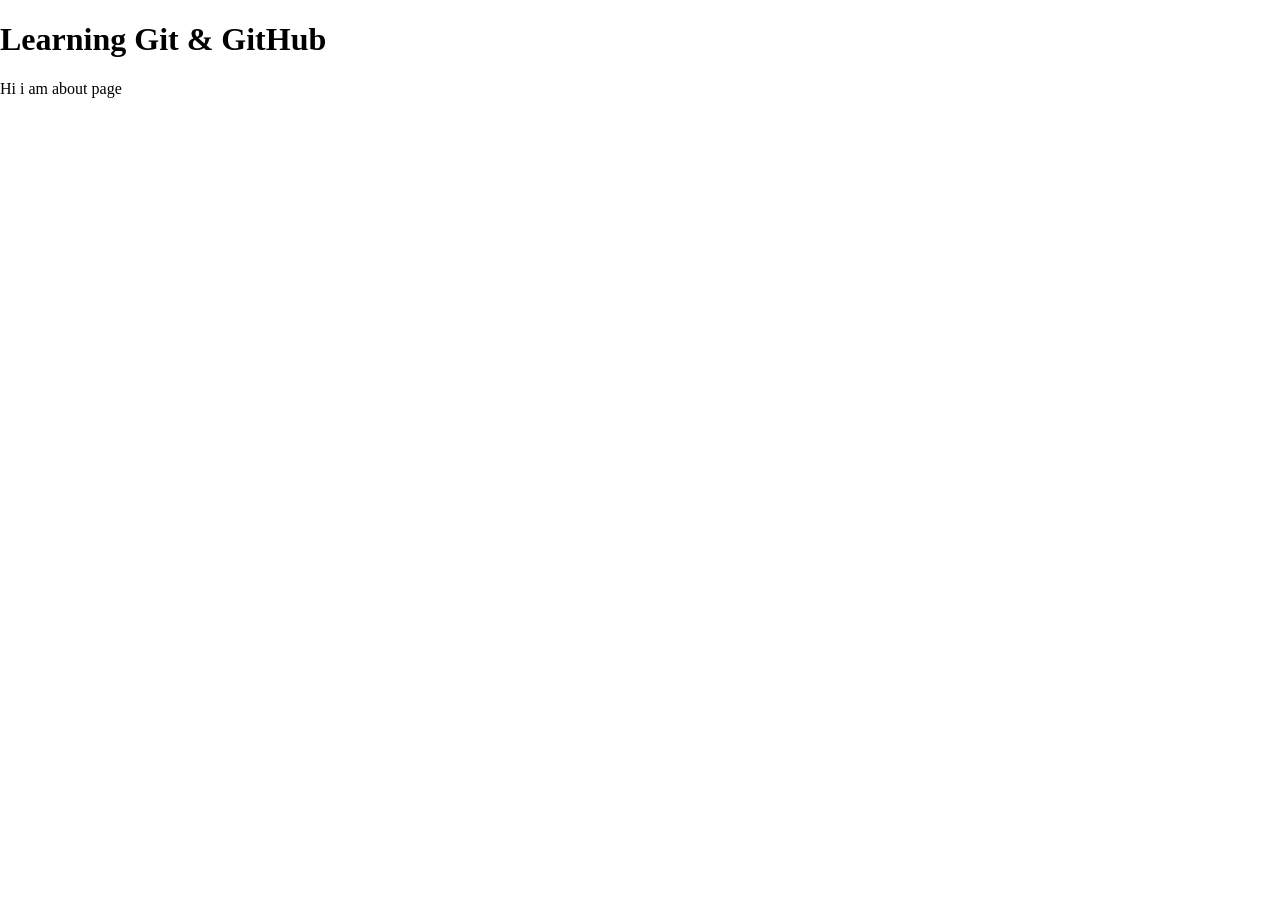
<file: index.html>
<!DOCTYPE html>
<html lang="en">
<head>
    <meta charset="UTF-8">
    <meta name="viewport" content="width=device-width, initial-scale=1.0">
    <title>Learning Git</title>
    <link rel="stylesheet" href="style.css">
</head>
<body>
    <h1>Learning Git & GitHub</h1>
    <p>Hi i am about page</p>
</body>
</html>
</file>
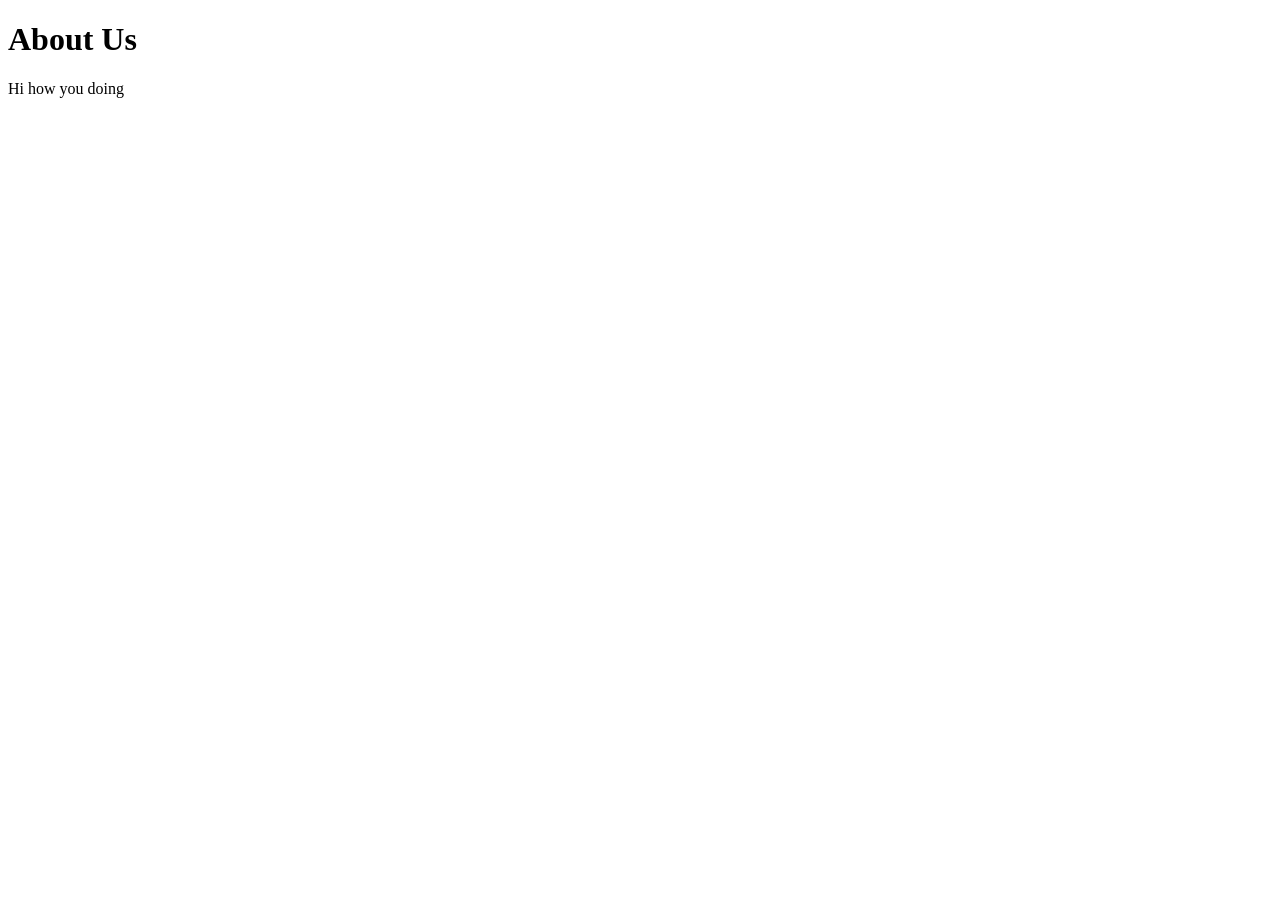
<file: about.html>
<!DOCTYPE html>
<html lang="en">
<head>
    <meta charset="UTF-8">
    <meta name="viewport" content="width=device-width, initial-scale=1.0">
    <title>About U</title>
</head>
<body>
    <h1>About Us</h1>
    <p>Hi how you doing</p>
</body>
</html>
</file>
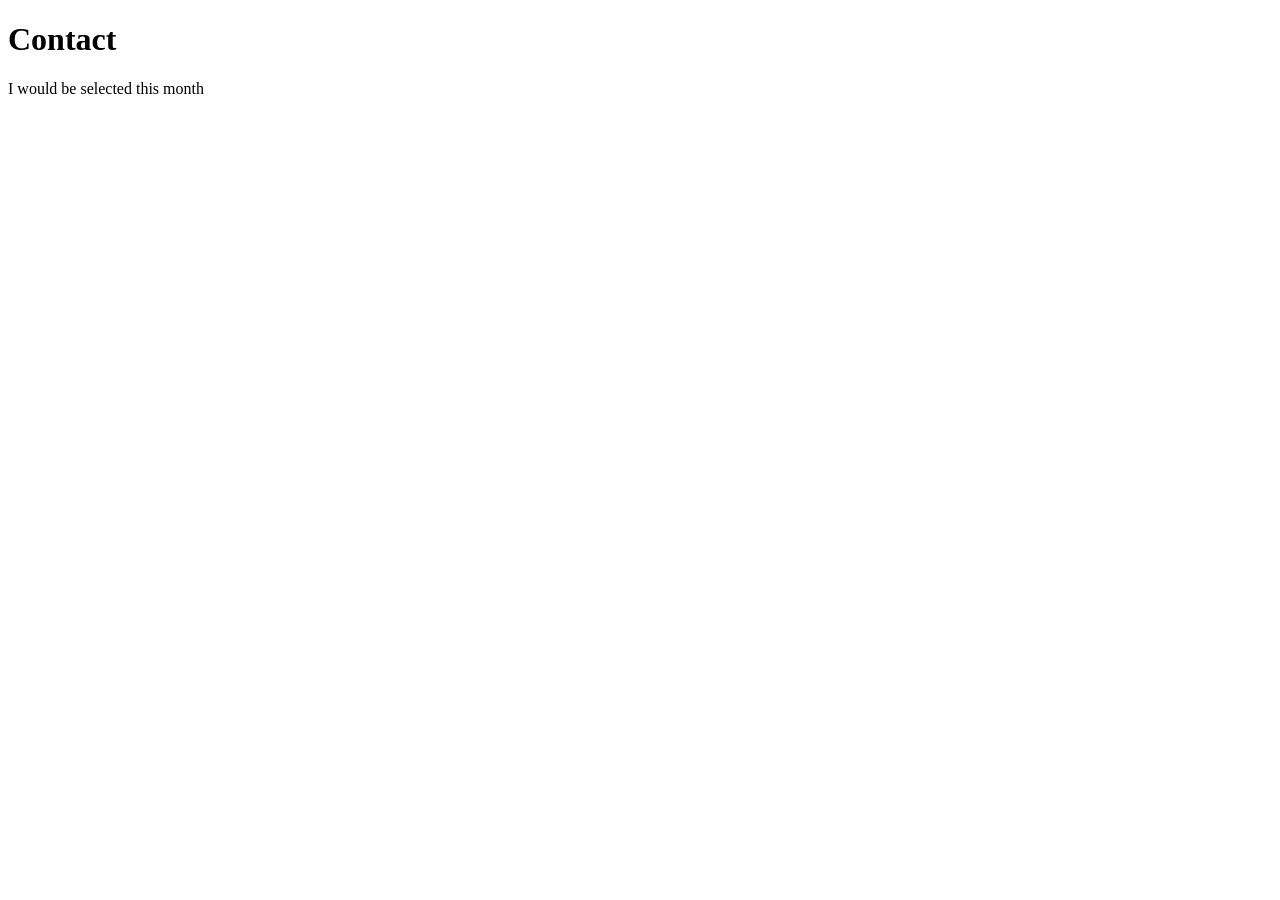
<file: contact.html>
<!DOCTYPE html>
<html lang="en">
<head>
    <meta charset="UTF-8">
    <meta name="viewport" content="width=device-width, initial-scale=1.0">
    <title>Contact</title>
    <script src="script.js"></script>
</head>
<body>
    <h1>Contact</h1>
    <p>I would be selected this month</p>
</body>
</html>
</file>
<file: style.css>
*{
    box-sizing: border-box;
}

body{
    margin: 0;
    font-family: cursive;
}
</file>
